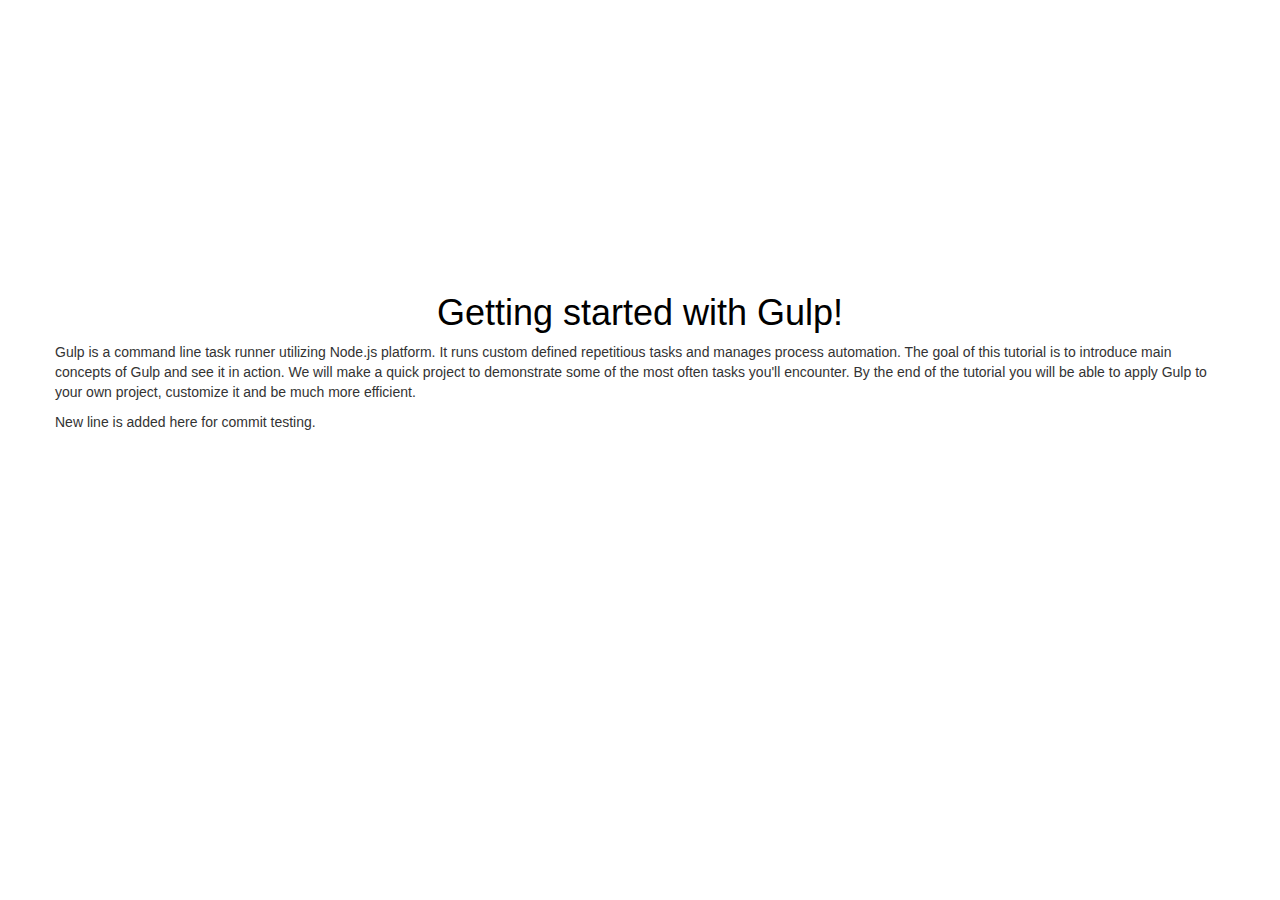
<file: index.html>
<!DOCTYPE html>
<html lang="en">
<head>

  <meta charset="utf-8">
  <title>Getting Started With Gup</title>
  <meta name="description" content="">
  <meta name="author" content="">

  <meta name="viewport" content="width=device-width, initial-scale=1">

  <link rel="stylesheet" href="http://maxcdn.bootstrapcdn.com/bootstrap/3.2.0/css/bootstrap.min.css">
  <link rel="stylesheet" href="assets/main.css">

</head>

<body>

  <div class="container">
    <div class="row">
      <div class="one-half column" style="margin-top: 25%">
        <h1 id="title">Getting started with Gulp!</h1>
        <p>Gulp is a command line task runner utilizing Node.js platform. It runs custom defined repetitious tasks and manages process automation. The goal of this tutorial is to introduce main concepts of Gulp and see it in action. We will make a quick project to demonstrate some of the most often tasks you'll encounter. By the end of the tutorial you will be able to apply Gulp to your own project, customize it and be much more efficient.</p>
		<p>New line is added here for commit testing.</p>
      </div>
    </div>
  </div>

</body>
  <script src="https://ajax.googleapis.com/ajax/libs/jquery/1.11.1/jquery.min.js"></script>
  <script src="assets/script.js"></script>
</html>
</file>
<file: assets/main.css>
#title {
  color: black; }

h1 {
  text-align: center; }
</file>
